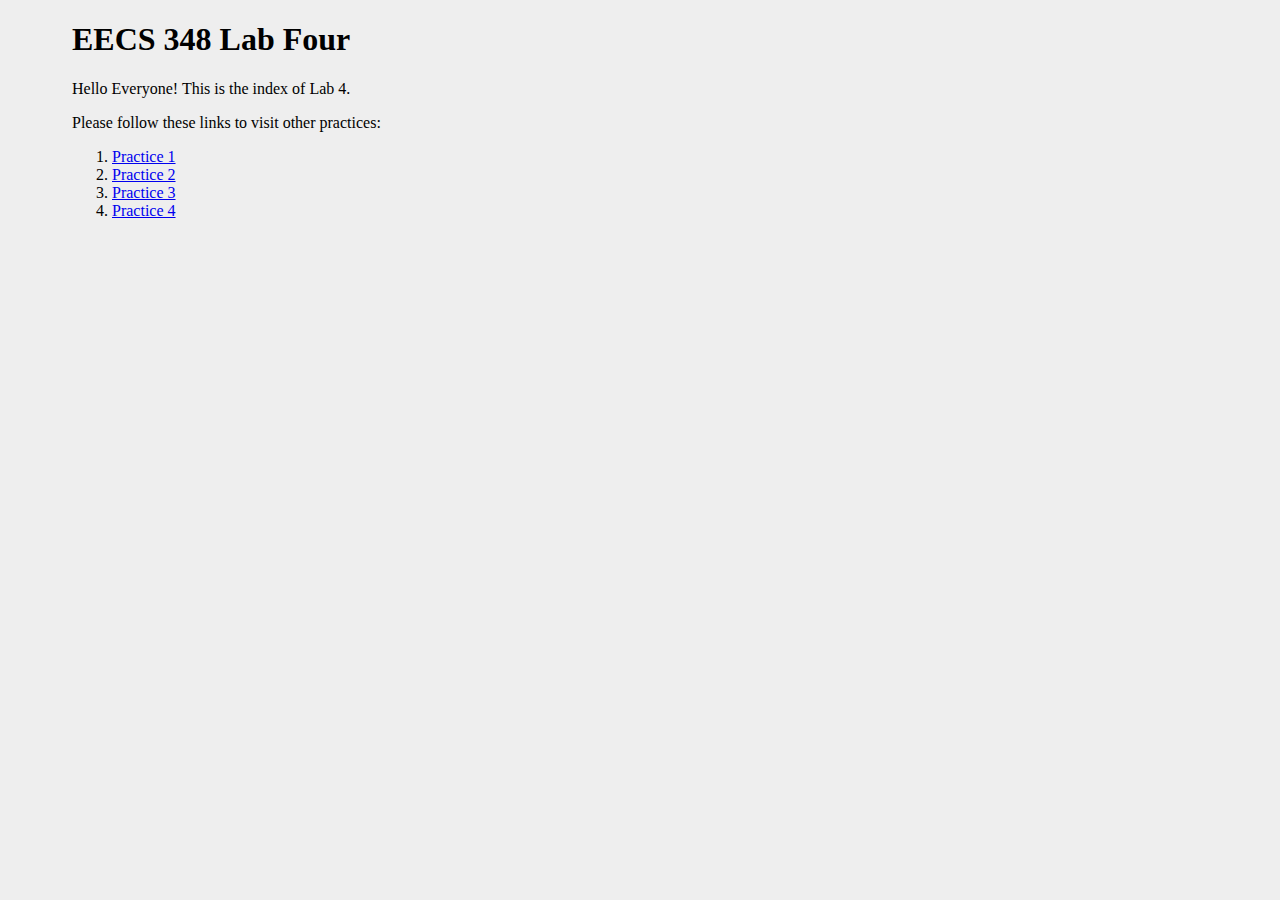
<file: index.html>
<!DOCTYPE html>
<html>

<head>
    <meta charset='utf-8'>
    <title>EECS 348 Lab Four</title>
    <meta name='viewport' content='width=device-width, initial-scale=1'>
    <link rel='stylesheet' type='text/css' media='screen' href='profile.css'>
</head>

<body>
    <main>
        <h1>EECS 348 Lab Four</h1>
        <p>Hello Everyone! This is the index of Lab 4.</p>

        Please follow these links to visit other practices:
        <ol>
            <li><a href="practice1.html">Practice 1</a></li>
            <li><a href="practice2.html">Practice 2</a></li>
            <li><a href="practice3.html">Practice 3</a></li>
            <li><a href="practice4.php">Practice 4</a></li>
        </ol>
    </main>
</body>

</html>
</file>
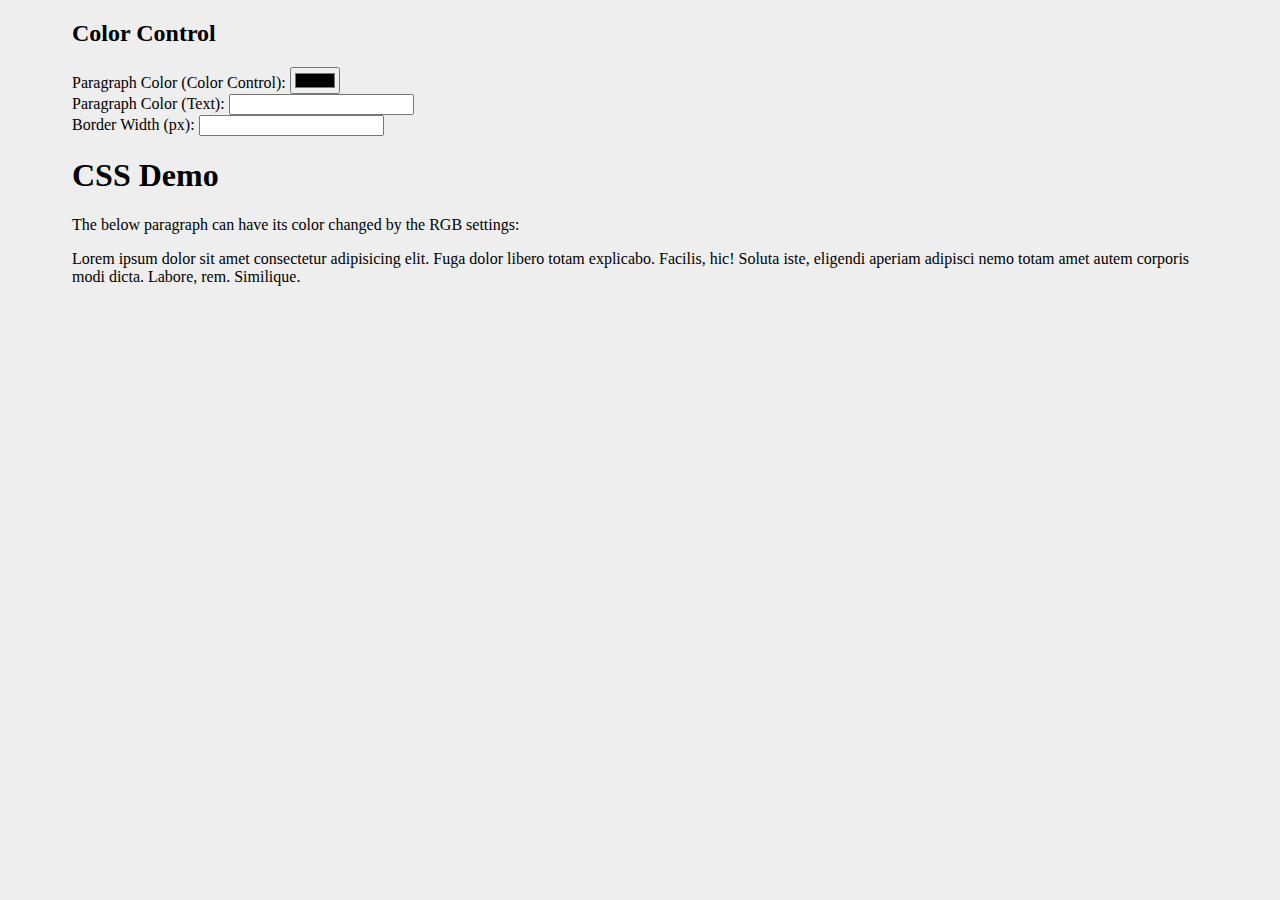
<file: practice2.html>
<!DOCTYPE html>
<html lang="en_US">

<head>
    <meta charset='utf-8'>
    <title>CSS Demo</title>
    <meta name='viewport' content='width=device-width, initial-scale=1'>
    <link rel='stylesheet' type='text/css' media='screen' href='profile.css'>
    <style>
        #rgb-target {
            border-style: solid;
            border-width: 0;
        }
    </style>
</head>

<body>
    <main>
        <h2>Color Control</h2>
        <form onsubmit="return false">
            <div>
                <label for="paragraph-color">Paragraph Color (Color Control):</label>
                <input type="color" id="paragraph-color" />
            </div>
            <div>
                <label for="paragraph-color-text">Paragraph Color (Text):</label>
                <input type="text" id="paragraph-color-text" />
            </div>
            <div>
                <label for="paragraph-border-width">Border Width (px):</label>
                <input type="number" id="paragraph-border-width">
            </div>
            <h1>CSS Demo</h1>
            <p>The below paragraph can have its color changed by the RGB settings:</p>
            <p id="rgb-target">
                Lorem ipsum dolor sit amet consectetur adipisicing elit. Fuga dolor libero totam explicabo. Facilis,
                hic!
                Soluta iste, eligendi aperiam adipisci nemo totam amet autem corporis modi dicta. Labore, rem.
                Similique.
            </p>
        </form>
    </main>

    <script>
        const target = document.getElementById("rgb-target");
        const field_color = document.getElementById("paragraph-color");
        const field_colorText = document.getElementById("paragraph-color-text");
        const field_borderWidth = document.getElementById("paragraph-border-width");

        function updateStyles(color) {
            target.style.color = color;
            target.style.borderColor = color;
        }

        field_color.addEventListener('input', () => {
            field_colorText.value = field_color.value;
            updateStyles(field_color.value);
        });
        field_colorText.addEventListener('input', () => {
            // this is WRONG for any format but `#RRGGBB`,
            // but making this convert CSS to the right format needs a hack I don't want to steal right now
            field_color.value = field_colorText.value;
            updateStyles(field_colorText.value);
        });
        field_borderWidth.addEventListener('input', () => {
            target.style.borderWidth = field_borderWidth.value + "px";
        })
    </script>
</body>

</html>
</file>
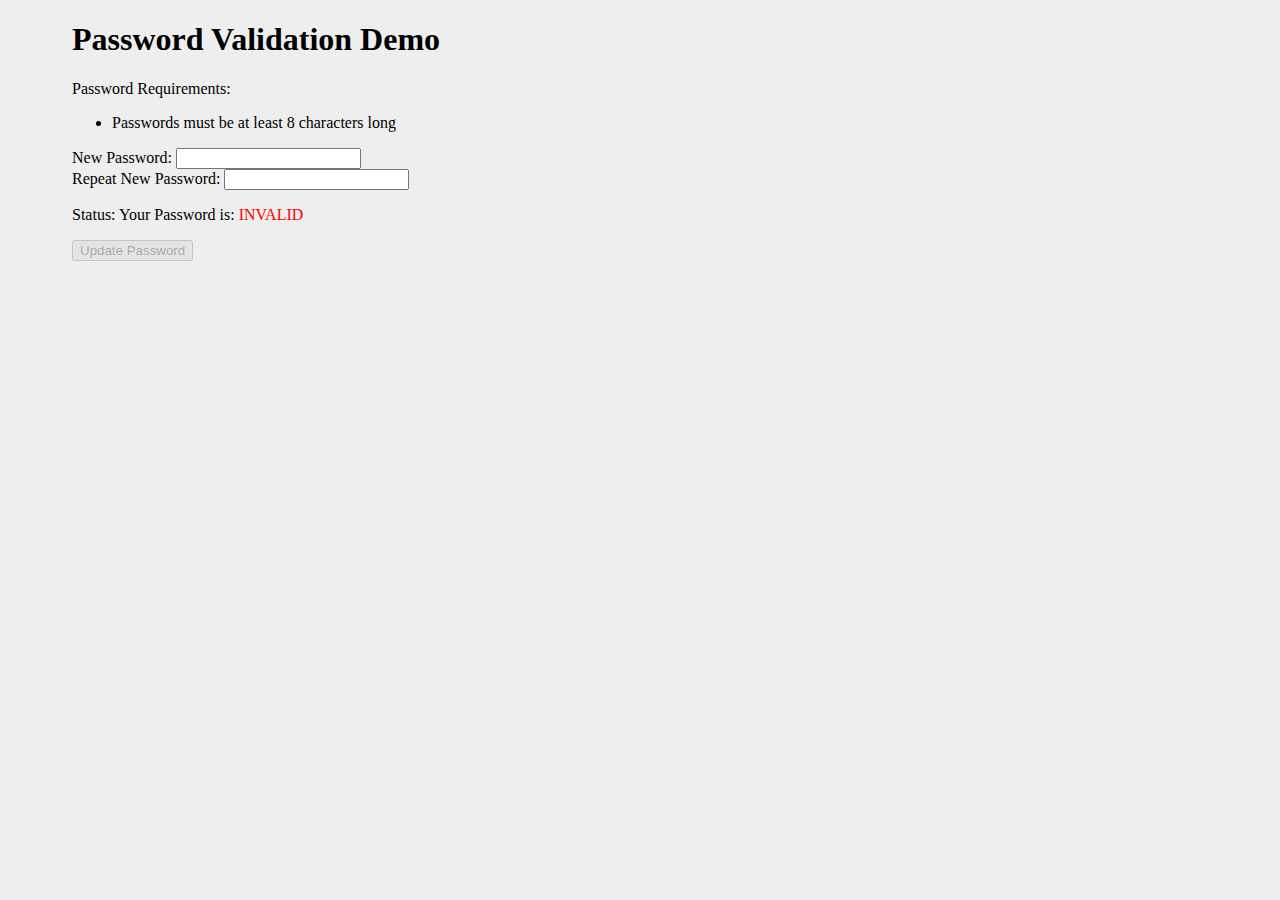
<file: practice3.html>
<!DOCTYPE html>
<html lang="en_US">

<head>
    <meta charset='utf-8'>
    <title>CSS Demo</title>
    <meta name='viewport' content='width=device-width, initial-scale=1'>
    <link rel='stylesheet' type='text/css' media='screen' href='profile.css'>
    <style>
        .danger {
            color: red
        }

        .success {
            color: lightgreen;
        }
    </style>
</head>

<body>
    <main>
        <h1>Password Validation Demo</h1>
        <p>Password Requirements:</p>
        <ul>
            <li>Passwords must be at least 8 characters long</li>
        </ul>
        <form>
            <div>
                <label for="new-password">New Password:</label>
                <input type="password" autocomplete="new-password" id="new-password" minlength="8" />
            </div>
            <div>
                <label for="new-password-verify">Repeat New Password:</label>
                <input type="password" autocomplete="new-password" id="new-password-verify" />
            </div>
            <p>Status: Your Password is: <span class="danger" id="status-indicator">INVALID</span></p>
            <div>
                <input type="submit" value="Update Password" id="submit-password" disabled>
            </div>
        </form>
    </main>
    <script>
        const field_newPassword = document.getElementById("new-password");
        const field_newPasswordVerify = document.getElementById("new-password-verify");
        const e_statusIndicator = document.getElementById("status-indicator");
        const e_submitPassword = document.getElementById("submit-password");

        function doValidation() {
            /*
            custom validation
            */
            if (field_newPassword.value != field_newPasswordVerify.value) {
                field_newPasswordVerify.setCustomValidity("Passwords do not match");
            } else {
                // empty string means "passed validation"
                field_newPasswordVerify.setCustomValidity("");
            }

            /*
            actual password validation
            */
            let arePasswordsOk = field_newPassword.value.length >= 8 && field_newPassword.value == field_newPasswordVerify.value;
            // set indicator content
            e_statusIndicator.innerHTML = arePasswordsOk ? "OK" : "INVALID";
            // set indicator classes
            let newClass = arePasswordsOk ? "success" : "danger";
            let removeClass = arePasswordsOk ? "danger" : "success";
            e_statusIndicator.classList.add(newClass);
            e_statusIndicator.classList.remove(removeClass);
            // control the password submission
            e_submitPassword.disabled = !arePasswordsOk;
        }

        field_newPassword.addEventListener('input', doValidation);
        field_newPasswordVerify.addEventListener('input', doValidation);
    </script>
</body>

</html>
</file>
<file: profile.css>
body {
    background-color: #EEEEEE;
}

main {
    margin: auto;
    max-width: 80rem;
    padding: 0 4rem;
}

input:invalid {
    box-shadow: 1px 1px 1px 1px red;
}
</file>
